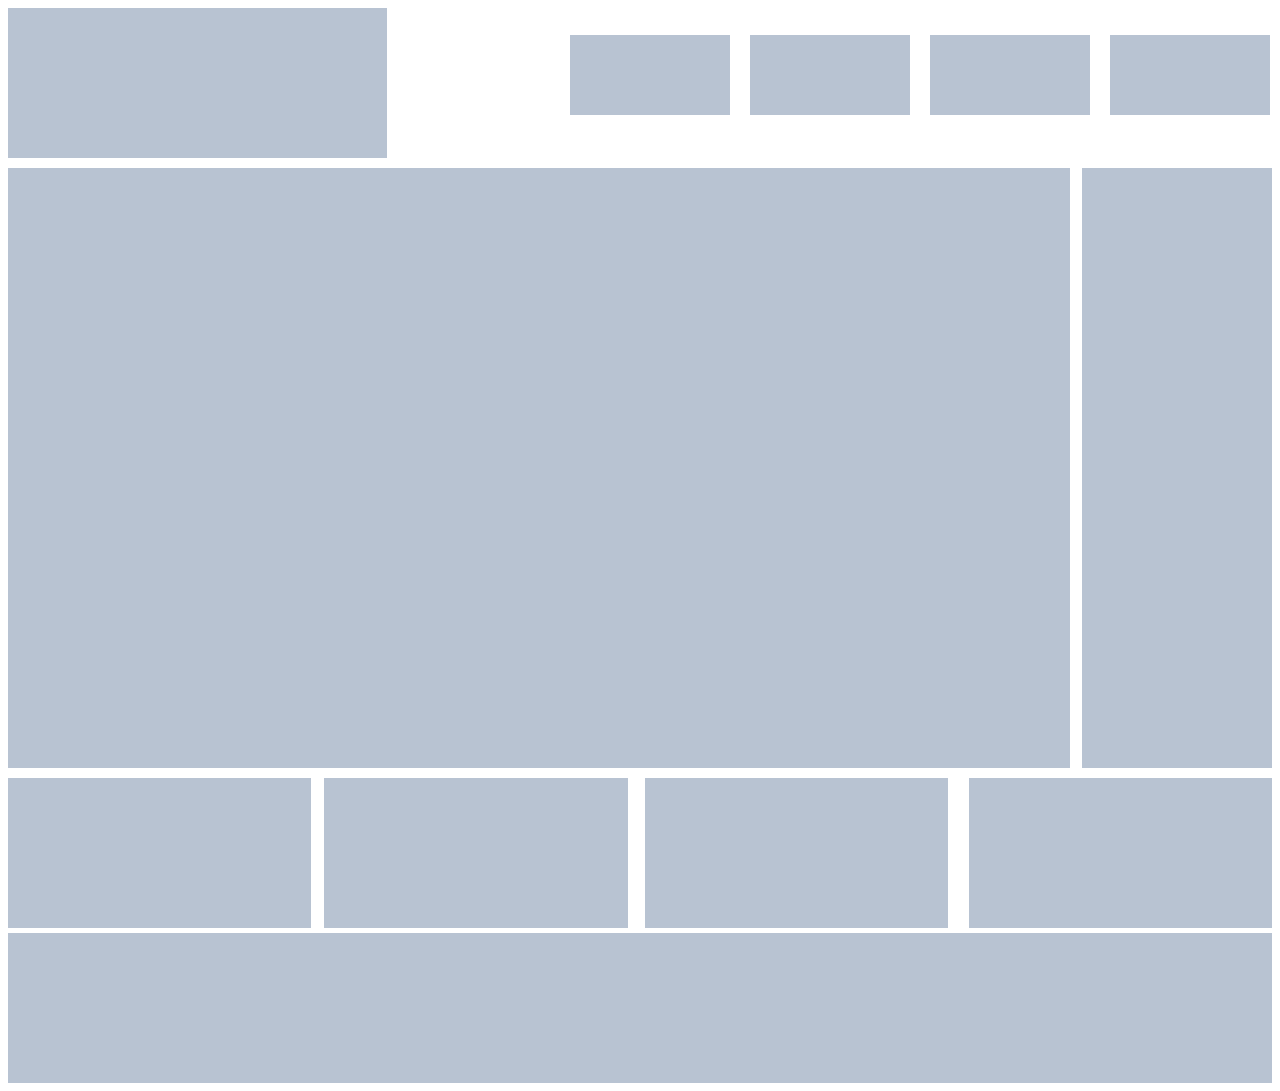
<file: marketing-nav/index.html>
<!DOCTYPE html>
<html>
<head>
	<title> Title </title>
	<link href="css/styles.css" rel="stylesheet" type="text/css" />
</head>
<body>

<header>	

		<div class="nav">
			<div class="span"></div>
			<div class="span"></div>
			<div class="span"></div>
			<div class="span"></div>	
		</div>

</header>

<div class="main">

</div>

<div class="aside">
</div>

<div class="boxOne">

</div>

<div class="boxTwo">

</div>

<div class="boxThree">

</div>

<div class="boxFour">

</div>

<footer>
	
</footer>

</body>
</html>
</file>
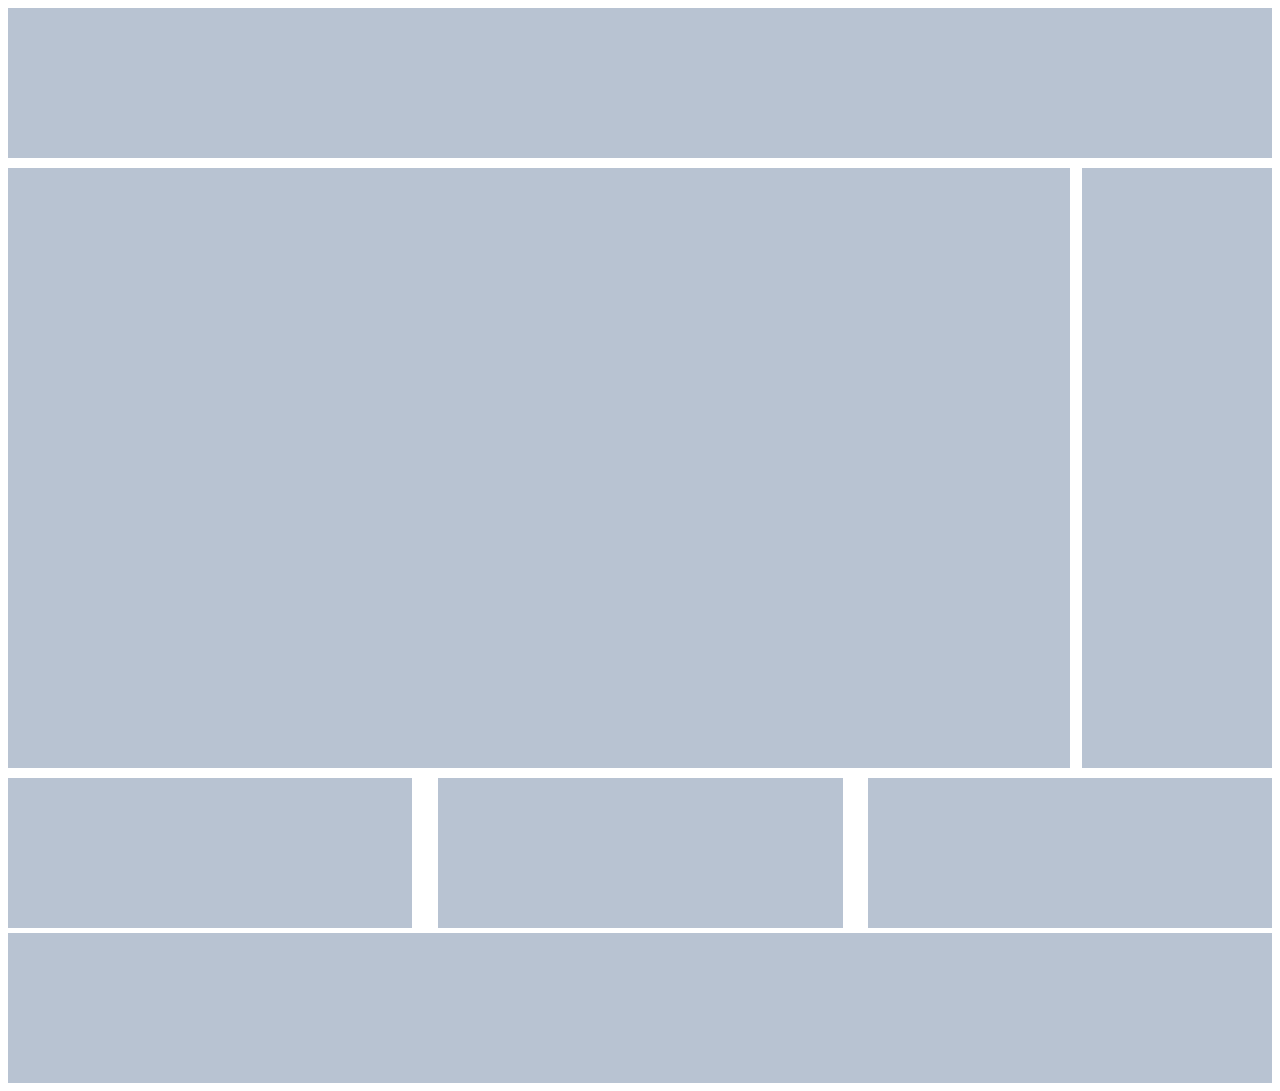
<file: simple-marketing/index.html>
<!DOCTYPE html>
<html>
<head>
	<title> Title </title>
	<link href="css/styles.css" rel="stylesheet" type="text/css" />
</head>
<body>

<div class="header">

</div>

<div class="main">

</div>

<div class="aside">
</div>

<div class="boxOne">

</div>

<div class="boxTwo">

</div>

<div class="boxThree">

</div>

<footer>
	
</footer>

</body>
</html>
</file>
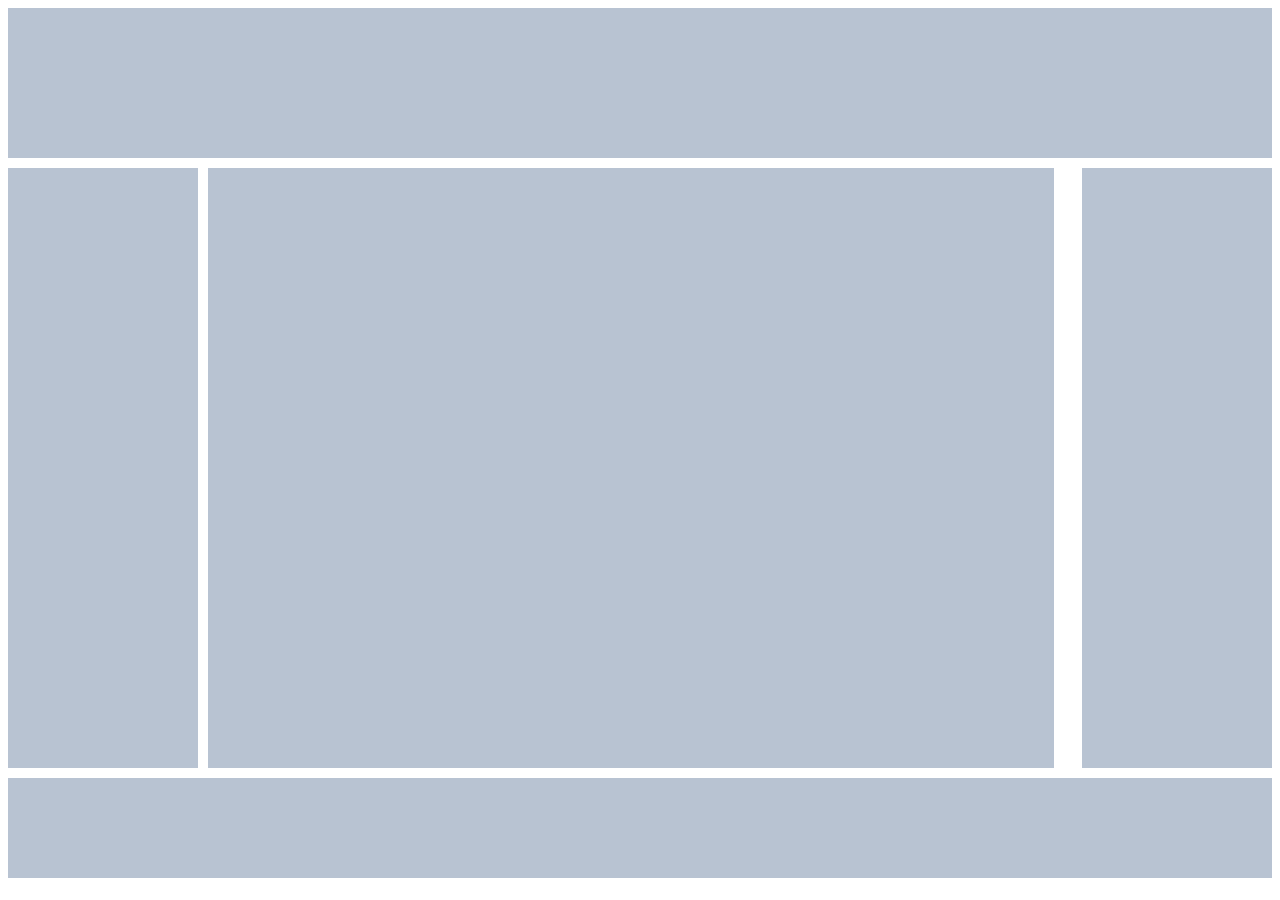
<file: three-column/index.html>
<!DOCTYPE html>
<html>
<head>
	<title> Title </title>
	<link href="css/styles.css" rel="stylesheet" type="text/css" />
</head>
<body>

<div class="header">

</div>

<div class="left-col">

</div>

<div class="mid-col">

</div>

<div class="right-col">
</div>

<footer>
	
</footer>

</body>
</html>
</file>
<file: marketing-nav/css/styles.css>
.nav {
	float: right;
	margin-bottom: 50px;
	position: absolute;
	right: 0;
	top: 25px;
}

.span {
	background-color: #b8c3d2;
	float: right;
	display: inline;
	height: 80px;
	width: 160px;
	margin: 10px;
}

header {
  background-color: #b8c3d2;
  height: 150px;
  margin-bottom: 10px;
  width: 30%;
}

.main{
  background-color:#b8c3d2;
  float:left;
  height: 600px;
  width: 84%;
  margin-bottom: 10px;
}

.aside{
  background-color:#b8c3d2;
  float:right;
  height: 600px;
  width: 15%;
  margin-bottom: 5px;
}

.boxOne {
  background-color:#b8c3d2;
  float:left;
  height: 150px;
  width: 24%;
  margin-bottom: 5px;
}

.boxTwo {
  background-color:#b8c3d2;
  float:left;
  height: 150px;
  width: 24%;
  margin: 0 0 5px 13px;
}

.boxThree {
  background-color:#b8c3d2;
  float:right;
  height: 150px;
  width: 24%;
}

.boxFour {
  background-color:#b8c3d2;
  float: left;
  height: 150px;
  width: 24%;
  margin-left: 17px;
}

footer {
  background-color: #b8c3d2;
  height: 150px;
  bottom: 0;
  clear: both;
  margin-bottom: 5px;
}
</file>
<file: simple-marketing/css/styles.css>
.header{
  background-color: #b8c3d2;
  height: 150px;
  margin-bottom: 10px;
}

.main{
  background-color:#b8c3d2;
  float:left;
  height: 600px;
  width: 84%;
  margin-bottom: 10px;
}

.aside{
  background-color:#b8c3d2;
  float:right;
  height: 600px;
  width: 15%;
  margin-bottom: 5px;
}

.boxOne {
  background-color:#b8c3d2;
  float:left;
  height: 150px;
  width: 32%;
  margin-bottom: 5px;
}

.boxTwo {
  background-color:#b8c3d2;
  float:left;
  height: 150px;
  width: 32%;
  margin: 0 0 5px 26px;
}

.boxThree {
  background-color:#b8c3d2;
  float:right;
  height: 150px;
  width: 32%;
}

footer {
  background-color: #b8c3d2;
  height: 150px;
  bottom: 0;
  clear: both;
  margin-bottom: 5px;
}
</file>
<file: three-column/css/styles.css>
.header{
  background-color: #b8c3d2;
  height: 150px;
  margin-bottom: 10px;
}
.left-col{
  background-color:#b8c3d2;
  float:left;
  height: 600px;
  width: 15%;
  margin-bottom: 10px;

}

.mid-col{
	height: 600px;
	width: 67%;
	background-color: #b8c3d2;
	float: left;
	margin: 0 0 5px 10px;
	clear: right;
	display: block;
	/*padding-left: 5px;*/

}

.right-col{
  background-color:#b8c3d2;
  float:right;
  height: 600px;
  width: 15%;
  margin-bottom: 5px;
}
footer {
  background-color: #b8c3d2;
  height: 100px;
  bottom: 0;
  clear: both;
  margin-bottom: 5px;
}
</file>
